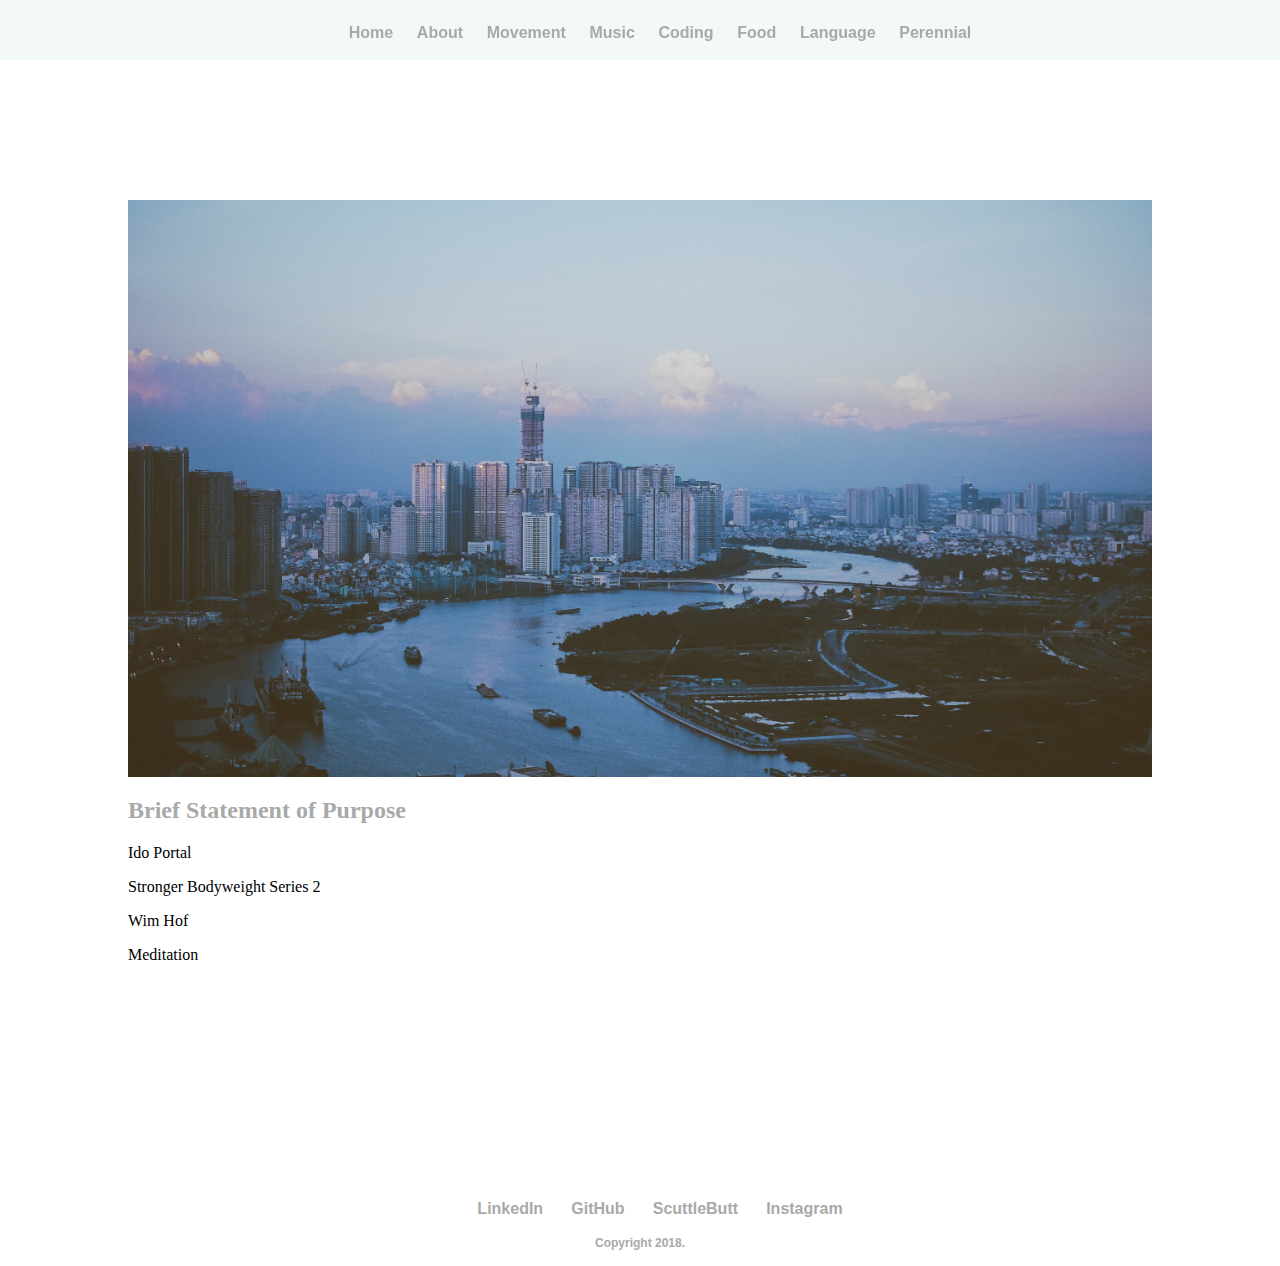
<file: movement.html>
<!DOCTYPE html>
<html>
<head>
	<title>Stop Waiting</title>
	<meta charset="UTF-8">
	<meta name="viewport" content="width=device-width, initial-scale=1">
    <link rel="stylesheet" href="main.css">
</head>
<body>
		<header class="header">
		<div class="container">
			<nav>
				<ul>
					<li><a href="index.html">Home</a></li>
					<li><a href="about.html">About</a></li>
					<li><a href="movement.html">Movement</a></li>
					<li><a href="music.html">Music</a></li>
					<li><a href="coding.html">Coding</a></li>
					<li><a href="food.html">Food</a></li>
					<li><a href="language.html">Language</a></li>
					<li><a href="perennial.html">Perennial</a></li>
				</ul>
			</nav>	
		</div>
	</header>
	<div class="main">
	<div>
		<img src="pics/fadedCityRiver.jpeg">
	</div>
		<section id="info">
			<div class= "container">
			<h2>Brief Statement of Purpose</h2>
			<p>Ido Portal</p>
			<p>Stronger Bodyweight Series 2</p>
			<p>Wim Hof</p>
			<p>Meditation</p>
			</div>
	 	</section>
	 </div>
 <footer>
 	<div class="foot">
 		<ul>
 			<li><a href="#">LinkedIn</a></li>
 			<li><a href="#">GitHub</a></li>
 			<li><a href="#">ScuttleButt</a></li>
 			<li><a href="#">Instagram</a></li>
 		</ul>
 		<h4> Copyright 2018.</h4>
 	</div>
 </footer>
</body>
</html>
</file>
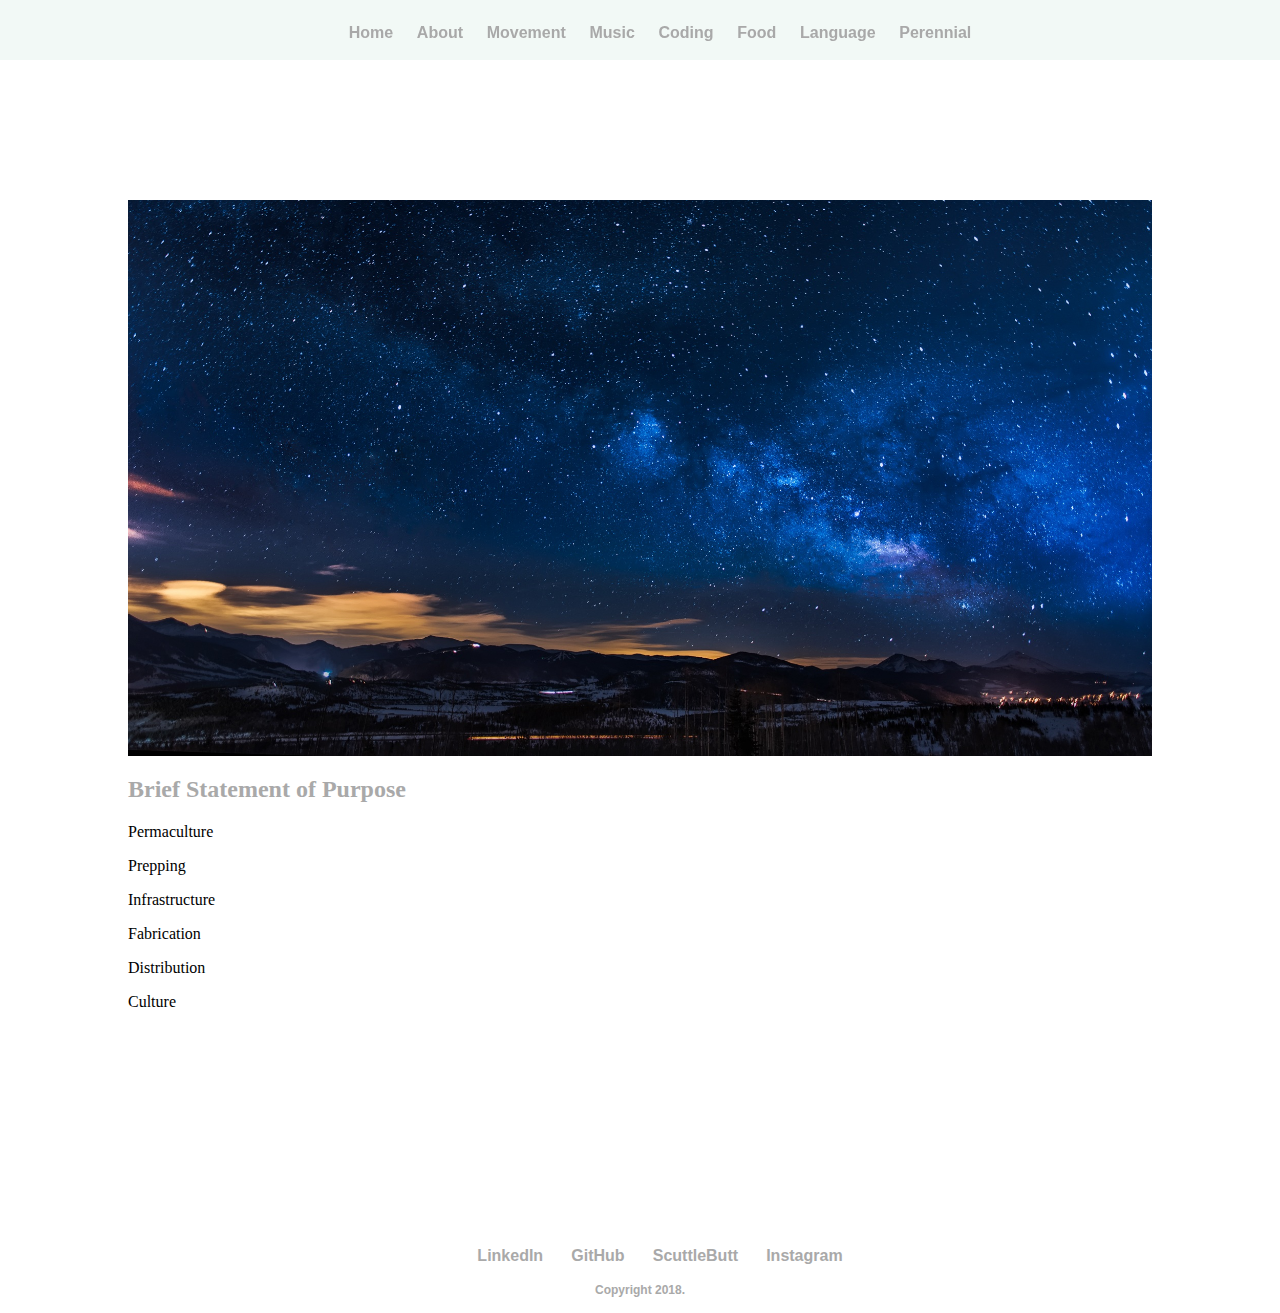
<file: perennial.html>
<!DOCTYPE html>
<html>
<head>
	<title>Stop Waiting</title>
	<meta charset="UTF-8">
	<meta name="viewport" content="width=device-width, initial-scale=1">
    <link rel="stylesheet" href="main.css">
</head>
<body>
		<header class="header">
		<div class="container">
			<nav>
				<ul>
					<li><a href="index.html">Home</a></li>
					<li><a href="about.html">About</a></li>
					<li><a href="movement.html">Movement</a></li>
					<li><a href="music.html">Music</a></li>
					<li><a href="coding.html">Coding</a></li>
					<li><a href="food.html">Food</a></li>
					<li><a href="language.html">Language</a></li>
					<li><a href="perennial.html">Perennial</a></li>
				</ul>
			</nav>	
		</div>
	</header>
	<div class="main">
	<div>
		<img src="pics/darkStarNight.jpeg">
	</div>
		<section id="info">
			<div class= "container">
			<h2>Brief Statement of Purpose</h2>
			<p>Permaculture</p>
			<p>Prepping</p>
			<p>Infrastructure</p>
			<p>Fabrication</p>
			<p>Distribution</p>
			<p>Culture</p>
			</div>
	 	</section>
	 </div>
 <footer>
 	<div class="foot">
 		<ul>
 			<li><a href="#">LinkedIn</a></li>
 			<li><a href="#">GitHub</a></li>
 			<li><a href="#">ScuttleButt</a></li>
 			<li><a href="#">Instagram</a></li>
 		</ul>
 		<h4> Copyright 2018.</h4>
 	</div>
 </footer>
</body>
</html>
</file>
<file: main.css>
body{
	margin:0;
}

nav{
	border-width: 1px 0;
    list-style: none;
    margin: 0;
    padding: 0;
    text-align: center;
}
h2{
	color:darkgray;
ul}
 {
    list-style-type: none;
    -webkit-padding-start: 0;
}
li {
    font-family: helvetica;
    font-size:1.5rem;
    padding: 0 0rem;
    margin:0 auto;
    display: inline;
}

a {
	font-size: 1rem;
	font-weight: bold;
	color:darkgray;
	margin:1%;
	text-decoration:  none;
}
div{
	position:relative;

}
div > img{
	max-width: 80%;
	display: block;
    margin-left: auto;
    margin-right: auto;
}
footer{
	font-family: helvetica;
	font-size: 0.75rem;
	color:darkgray;
    padding: 0 0rem;
    margin:0 auto;
    display: inline;
    margin: 0;
    padding: 0;
    text-align: center;
}

 .container {
    
    flex-direction: row;
    justify-content: center;
    margin-left: 10%;
    margin-right: 10%;
}
.main{
	padding:200px 0px;
}

#home{
	width:6rem;
}
#text{
	width:100%;
	height:30%;
	color:gray;
	flex-direction: row;
	display:block;
	justify-content: center;
	align-items: center;
}
#left{
	display:inline-block;
	position:relative;
	width:45%;
	left:10%;
	font-family: helvetica;
	margin-right: 5%;
	paddin-left:2%;
}
#left p{
	width:80%;
	font-size:0.7rem;

}
#right{
	display:inline-block;
	position:relative;
	width:45%;
	font-family: helvetica;
	vertical-align: top;
	padding-left:3%;
}

#right p{
	margin-top:0%;
	width:80%;
	font-size:0.7rem;
}
.header {
	position:fixed;
	z-index: 1;
	width:100%;
	background-color: rgba(239, 247, 244, 0.8);
}

@media only screen and (max-width: 768px){
  nav{
	display: flex;
	flex-direction: column;
	justify-content: flex-start;
	width:100%;	
	left:0;
}

ul{
	padding:0;
	margin: 0;
	list-style-type: none;
	width:100%;
	flex-wrap: wrap
}
li{
	font-family: helvetica;
	width:100%;
	margin:0 auto;
}

#home{
	padding-left:1%;
	margin-left:0;
}
#left, #right{
	display:block;
	width:100%;
}
#right h2{
	margin-left:7%;
	padding-left: 0px;
}
#right p{
	margin-top:0%;
	width:80%;
	margin-left:7%;

}
  div {
    width: 100%;
  }
  div > img{
	display: none;
  
}

  img{
    width: 30%;
  }
}
</file>
